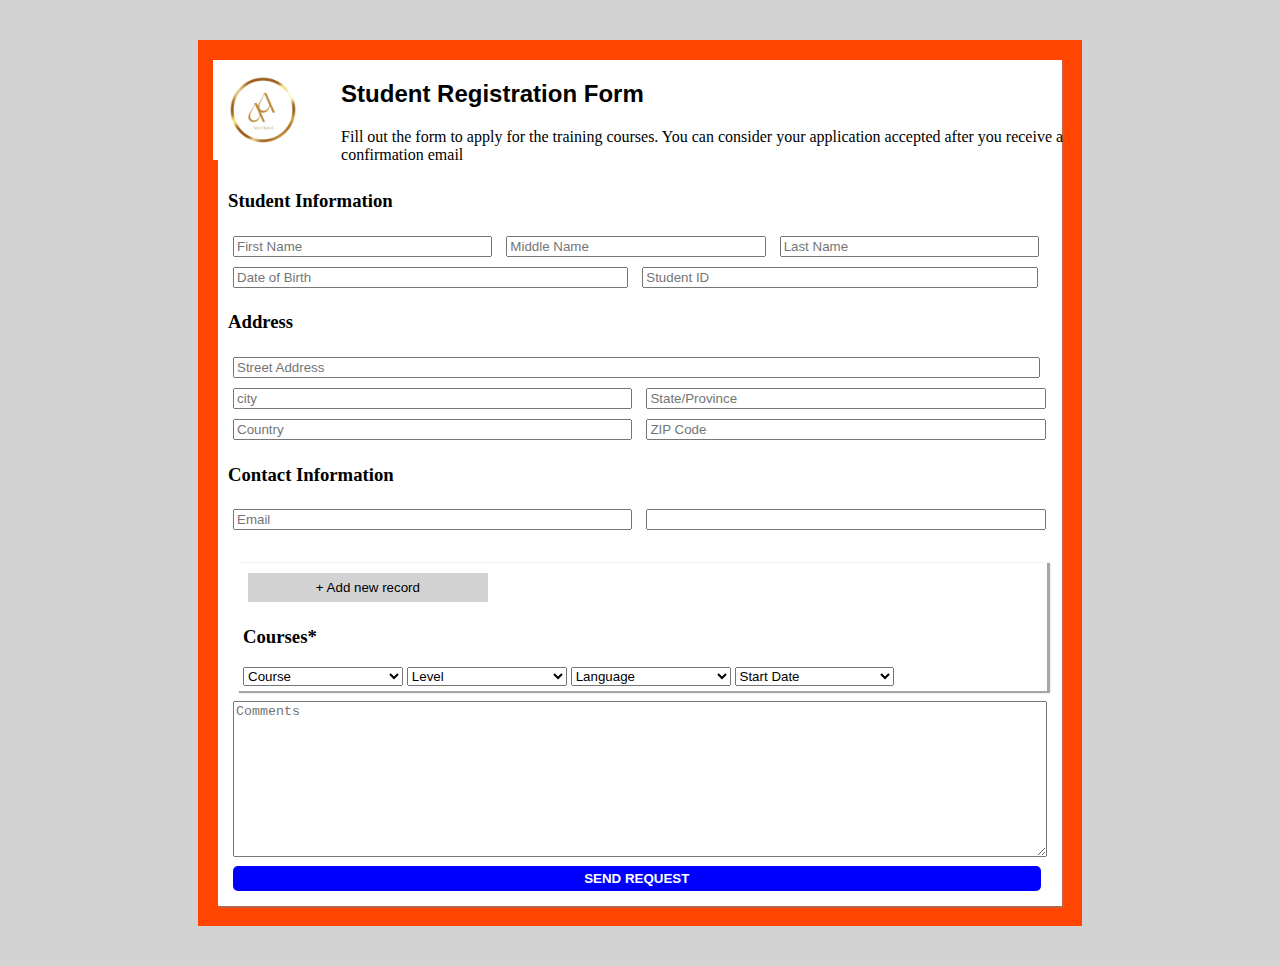
<file: index.html>
<!DOCTYPE html>
<html lang="en">
<head>
    <meta charset="UTF-8">
    <meta http-equiv="X-UA-Compatible" content="IE=edge">
    <meta name="viewport" content="width=device-width, initial-scale=1.0">
    <title>TiideLab signup Form</title>
    <link rel="stylesheet" href="style.css">
</head>
<body>
    
    <div id="container">
    <form action=""  name="signupForm" id="form" enctype="application/x-www-form-urlencoded">
        
                <div class="logo">
             <img src="logo.jpg" alt="This is my logo">
            </div>
            <div class="form-hs">
                <h2 class="form-heading">Student Registration Form</h2>
                <p>Fill out the form to apply for the training courses. You can consider your application accepted after you receive a
                    <br> confirmation email</p>
                     </div>
                     
                     <div class="input-field">
            <h3>Student Information</h3>
       <input type="text"  name="firstName" id="firstName" placeholder="First Name" required style="width: 30.5%;"> 
       <input type="text"  name="middleName" id="middleName" placeholder="Middle Name" required style="width: 30.5%;"> 
       <input type="text"  name="lastName" id="lastName" placeholder="Last Name" required style="width: 30.5%;">
       <input placeholder="Date of Birth" type="text" onfocus="(this.type = 'date')"  id="DoB" style="width: 47%;"> 
       <input type="number" name="StudentID" id="StudentID" placeholder="Student ID" style="width: 47%;">
        
            <h3>Address</h3>
       <input type="text" name="address" id="address" placeholder="Street Address" style="width: 97%";> 
       <input type="text" name="city" id="city" placeholder="city" required style="width: 47.5%";>
       <input type="text" name="state" id="state" placeholder="State/Province" required style="width: 47.5%";>
       <input type="text" name="country" id="country" placeholder="Country" style="width: 47.5%";>
       <input type="number" name="zipcode" id="zipcode" placeholder="ZIP Code" style="width: 47.5%";>
        
            <h3>Contact Information</h3>
       <input type="email" name="email" id="email" placeholder="Email" required style="width: 47.5%";>
       <input type="email" name="confirmemail" id="confirmemail" style="width: 47.5%";> <br><br>

       <div id="record">
        <input class="add" type="button" value="+ Add new record">
        <h3>Courses<span class="course">*</span></h3>
        <select name="course" id="courses">
            <option value="course">Course</option>
            <option value="Front-end">Front-End</option>
            <option value="Back-end">Back-End</option>
            <option value="Fullstack">FullStack</option>
        </select>
        <select name="level" id="level">
            <option value="Level">Level</option>
            <option value="Beginner">Beginner</option>
            <option value="Intermediate">Intermediate</option>
            <option value="Advance">Advance</option>
        </select>
        <select name="lang" id="lang">
            <option value="Language">Language</option>
            <option value="Hausa">Hausa</option>
            <option value="igbo">Igbo</option>
            <option value="Yoruba">Yoruba</option>
        </select>
        <select class="form-select" name="date" id="date">
            <option value="Start">Start Date</option>
            <option value="2015">2015</option>
            <option value="2015">2015</option>
            <option value="2016">2016</option>
            <option value="2017">2017</option>
            <option value="2018">2018</option>
            <option value="2019">2019</option>
            <option value="2020">2020</option>
            <option value="2021">2021</option>
            <option value="2022">2022</option>
            <option value="2023">2023</option>
        </select>
    </div>
    <textarea name="comment" id="comment" placeholder="Comments" cols="30" rows="10"></textarea> <br>
    <input  class="submit-btn" type="submit" value="SEND REQUEST">
    </form>
</div>
<script>
const form = document.querySelector("#form");
    form.addEventListener("submit", function (e) {
        e.preventDefault();
        const formData = new FormData(e.target);
        const previewUrl = "preview.html";
        window.location.href = previewUrl + "?" + new URLSearchParams(formData);

    });

    document.querySelector("#addRecord").addEventListener("click", function (e){ 
    e.preventDefault();
     document.querySelector("#newRecord").innerHTML = `<input type="" placeholder="" id="" name="">`; 

    });
</script>
</body>
</html>
</file>
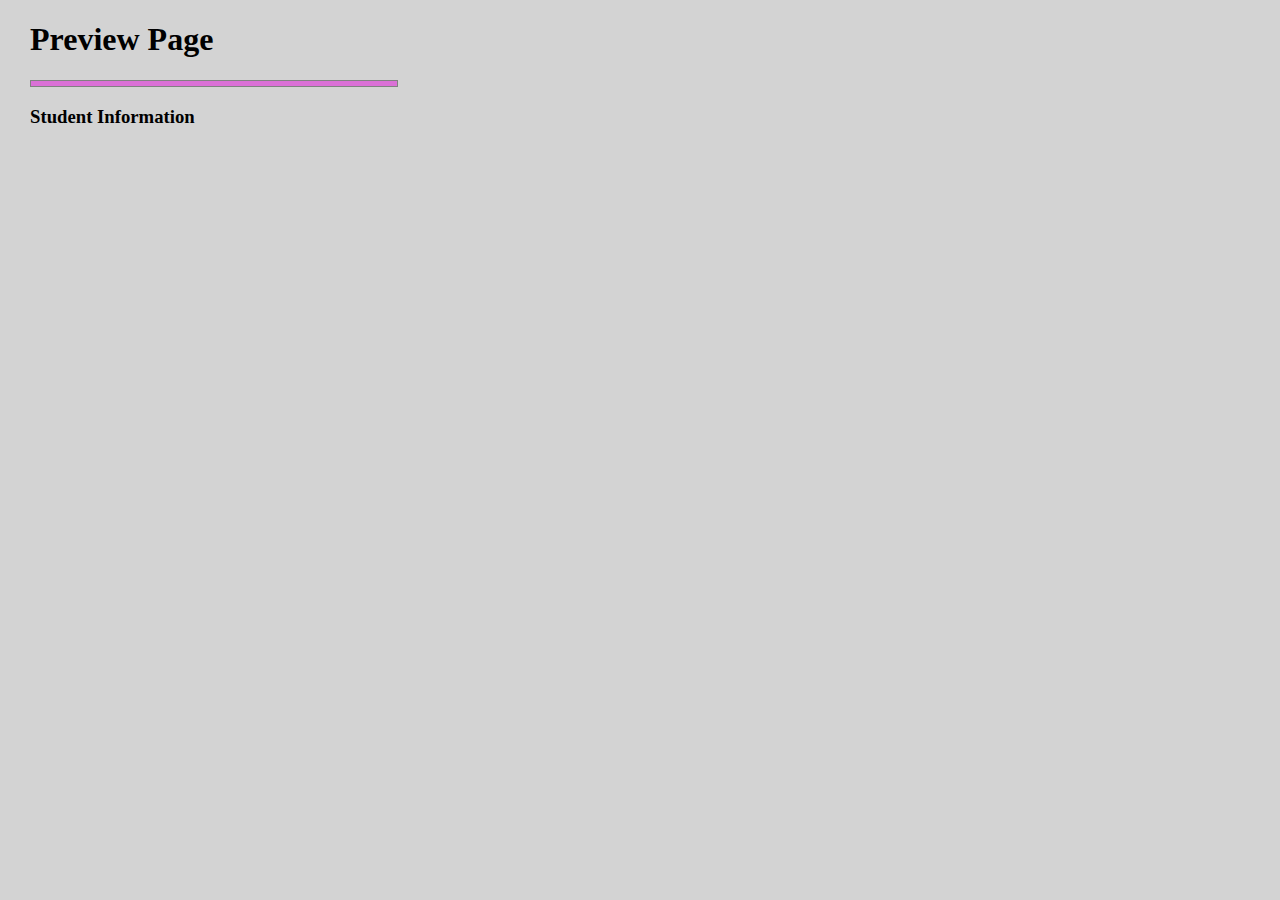
<file: preview.html>
<!DOCTYPE html>
<html lang="en">
<head>
    <meta charset="UTF-8">
    <meta http-equiv="X-UA-Compatible" content="IE=edge">
    <meta name="viewport" content="width=device-width, initial-scale=1.0">
    <title>Document</title>
    <link rel="stylesheet" href="style.css">
</head>
<body>
    <div class="preview">
        <h1>Preview Page</h1>
        <div class="divide"></div>
        <div>
            <h3>Student Information</h3><br>
            
       </div>


    </div>
    <script>
        var urlParams = new URLSearchParams(window.location.search);
        var formData = Object.fromEntries(urlParams.entries());
        for(var key in formData){
           document.write("<p> <strong>" + key +": "+ "</strong>" + formData[key]+"</p> <br>");

        }
    </script>
</body>
</html
</file>
<file: style.css>
body{
    margin: 0;
    padding: 0;
    box-sizing: border-box;
}

#container{
    width: 70%;
    background-color: #ff4500;
    margin: 40px auto;
    padding: 15px;
}

.logo{
    width: 15%;
    float: left;
}
img{
    width: 100px;
    height: 100px;
    border: 100%; 
} 
 .form-hs{
    float: left;
    width: 85%;
    margin-bottom: 10px;
   
} 
.form-heading{
    font-size: 24px;
    font-weight: bold;
    font-family: 'Lucida Sans', 'Lucida Sans Regular', 'Lucida Grande', 'Lucida Sans Unicode', 
    Geneva, Verdana, sans-serif;
    
}
/* input field styling */
.input-field{
    background-color: #fff;
    padding: 10px;
    margin: 5px;
    border: 2px grey;
    box-shadow: 2px 2px rgba(128, 128, 128, 0.568);
}

#email{
    width: 45%;
}
input{
    margin: 5px;
}
input:focus{
    outline: none;
}

#record{
    width: 97%;
    box-shadow: 2px 1px 1px 1px rgba(128, 128, 128, 0.699);
    margin: 10px;
    padding: 5px;
}

.add{
    background-color: lightgray;
    border: none;
    width: 30%;
    padding: 7px;
}

#comment{
    width: 98%;
    margin-left: 5px;
}
#comment:focus{
    outline: none;

}
select{
    width: 20%;
    margin: 0; 
}
/* button styling */
.submit-btn{
    background-color: blue;
    color: #fff;
    font-family: 'Lucida Sans', 'Lucida Sans Regular', 'Lucida Grande',
     'Lucida Sans Unicode', Geneva, Verdana, sans-serif;
    font-weight: bold;
    text-shadow: #fff;
    padding: 5px;
    width: 98%;
    border-radius: 5px;
    border: none; 
    cursor: pointer;
}
/* media queries */
@media screen and (max-width: 800px){     
    #container{
        width: 90%;
    }

    .form-hs{
        width: 70%;
    }
    .logo{
        width: 20%;
    }
}
/* preview page styling */
body{
    margin: 20px 30px;
    background-color: lightgrey;
}
.preview{
    margin:0;
    padding: 0;

}
.divide{
    background-color: orchid;
    height: 5px;
    width: 30%;
    border: 1px solid grey;
    margin-top: 5px;
}
</file>
